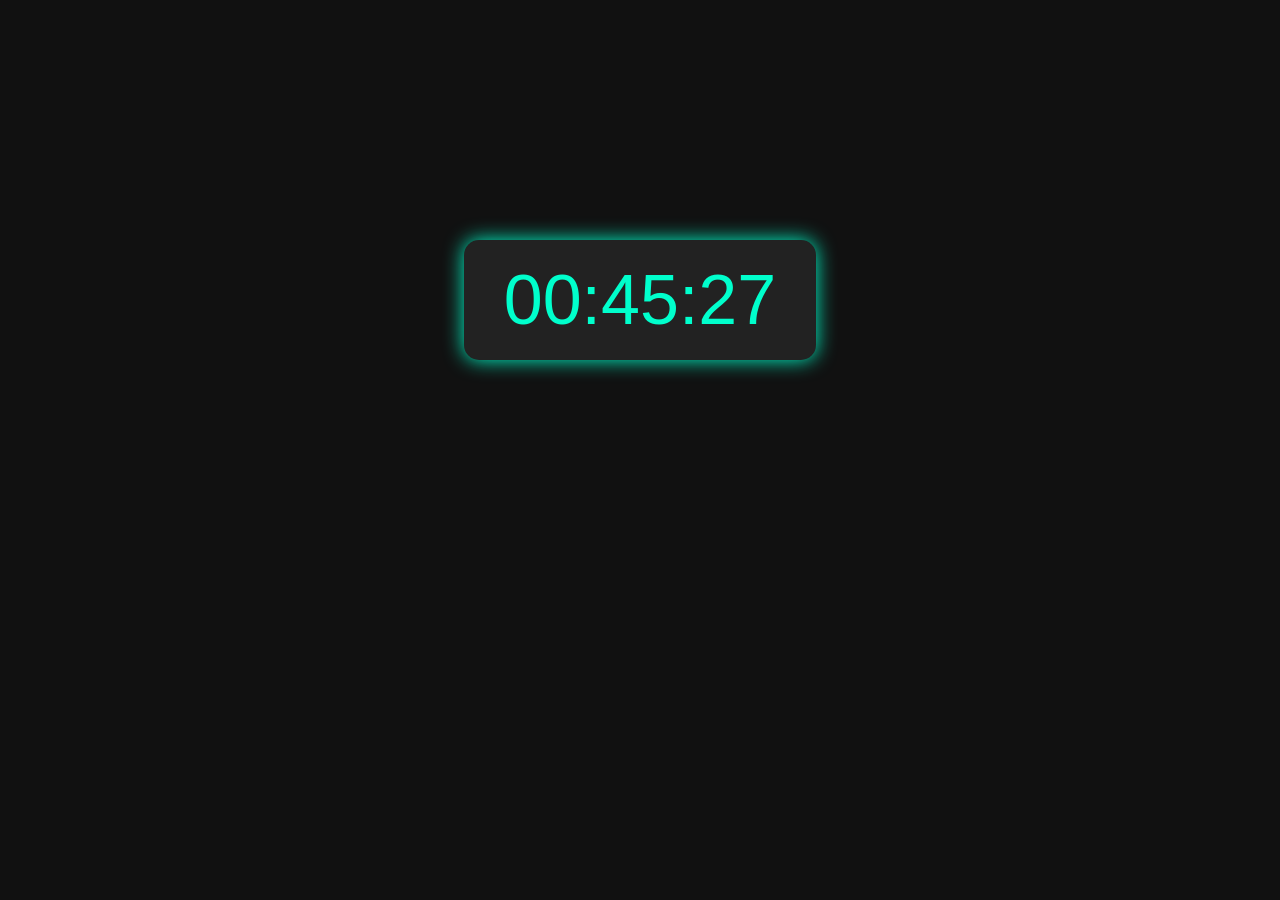
<file: digitalClock/index.html>
<!DOCTYPE html>
<html lang="en">
<head>
  <meta charset="UTF-8">
  <meta name="viewport" content="width=device-width, initial-scale=1.0">
  <title>digitalClock</title>
  <link rel="stylesheet" href="style.css">
</head>
<body>
  <div class="clock" id="clock">
    00:00:00
  </div>
  
  <script src="index.js"></script>
</body>
</html>
</file>
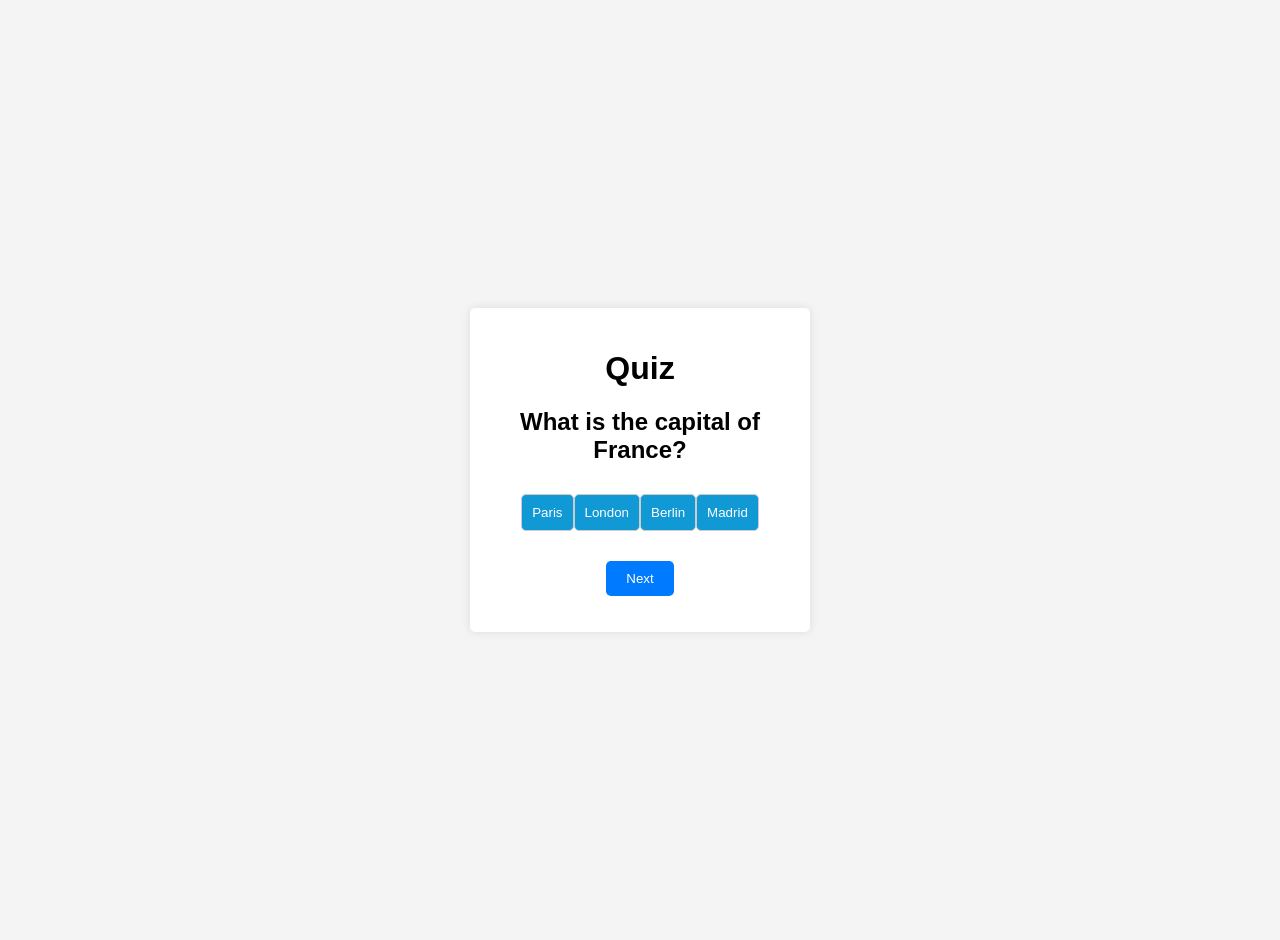
<file: quiz/index.html>
<!DOCTYPE html>
<html lang="en">
<head>
  <meta charset="UTF-8">
  <meta name="viewport" content="width=device-width, initial-scale=1.0">
  <title>Quiz</title>
  <link rel="stylesheet" href="style.css">
</head>
<body>
  <div class="container">
    <h1>Quiz</h1>
    <h2 id="question"></h2>
    <div id="options"></div>
    <button onclick="nextQuestion()">Next</button>
    <p id="score"></p>
  </div>
  <script src="script.js"></script>
</body>
</html>
</file>
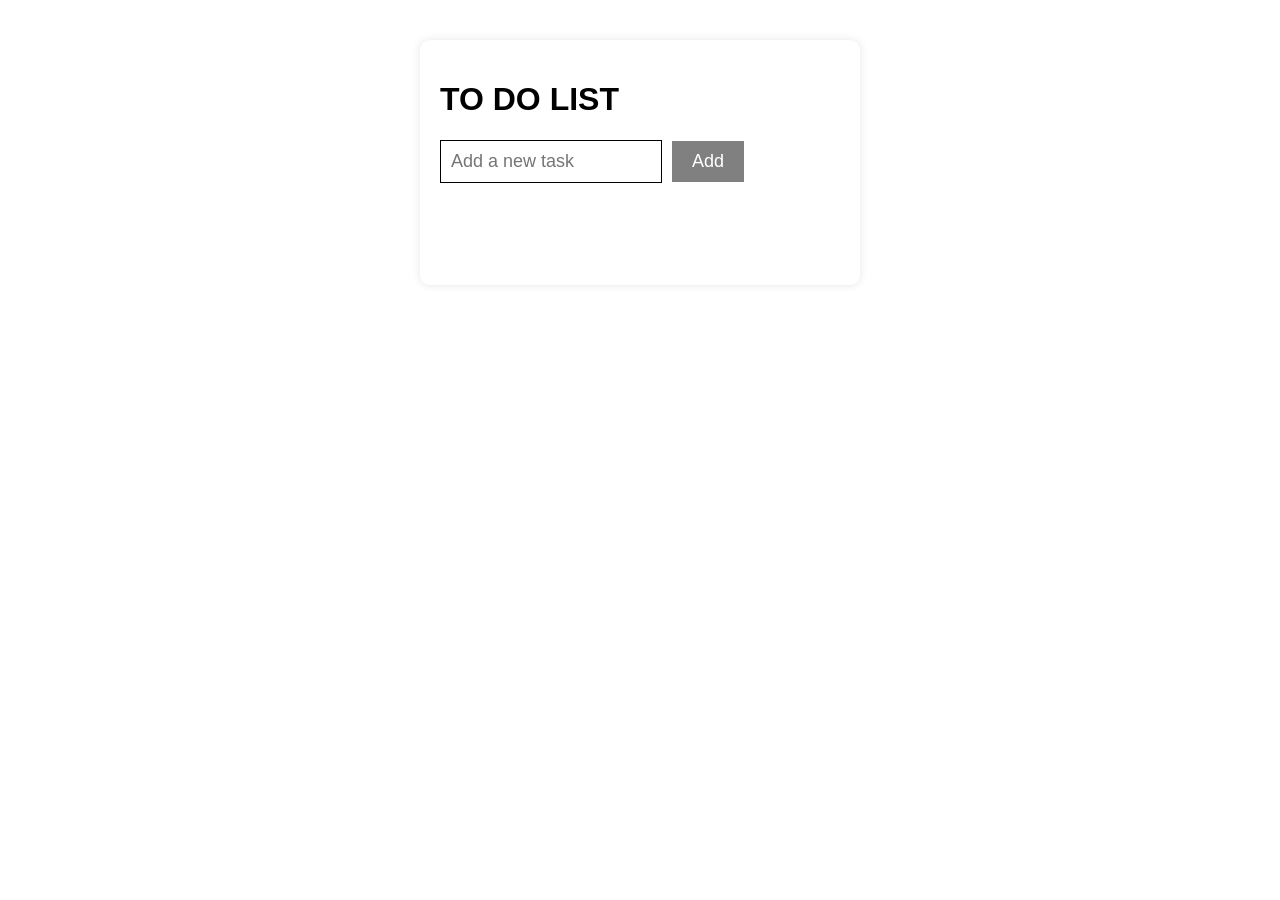
<file: to dolist/index.html>
<!DOCTYPE html>
<html lang="en">
<head>
  <meta charset="UTF-8">
  <meta name="viewport" content="width=device-width, initial-scale=1.0">
  <title>TO DO LIST</title>
  <link rel="stylesheet" href="style.css">
</head>
<body>
  <div class="container">
    <div class="header">
      <h1>TO DO LIST</h1>
    </div>
    <div class="input-section">
      <input type="text" id="input" placeholder="Add a new task">
      <button id="addButton" onclick="addTask()">Add</button>
    </div>
    <div class="task">
      <ul id="taskList"></ul>
    </div>
    
  </div>
  <script src="index.js"></script>
</body>
</html>
</file>
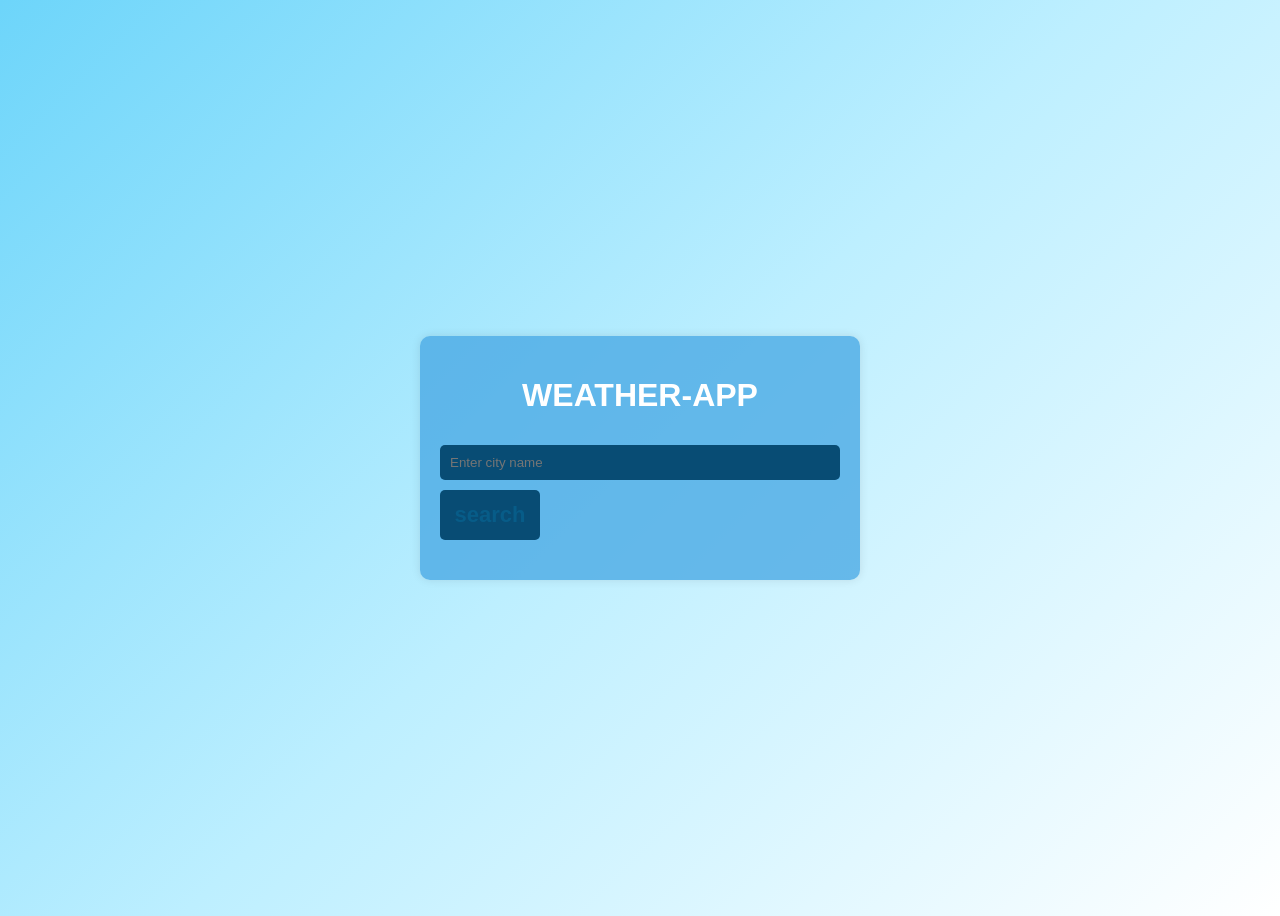
<file: weatherApp/index.html>
<!DOCTYPE html>
<html lang="en">
<head>
  <meta charset="UTF-8">
  <meta name="viewport" content="width=device-width, initial-scale=1.0">
  <title>WEATHER-APP</title>
  <link rel="stylesheet" href="style.css">
</head>
<body>
  <div class="container">
    <div class="header">
      <h1>WEATHER-APP</h1>
    </div>
    <div class="input-group">
      <input type="text" id="city" placeholder="Enter city name">
    </div>
    <button onclick="getWeather()">search</button>
    <div id="weather"></div>
  </div>
  <script src="script.js"></script>
</body>
</html>
</file>
<file: digitalClock/style.css>
body{
  display: flex;
  justify-content: center;
  align-items: center;
  background-color:#111;
  font-family: 'Franklin Gothic Medium', 'Arial Narrow', Arial, sans-serif;
  margin: 0;
  height: 600px;
}
.clock{
  font-size: 70px;
  color: #00ffcc;
  background-color: #222;
  padding: 20px 40px;
  border-radius: 15px;
  box-shadow: 0 0 20px #00ffcc;
}
</file>
<file: quiz/style.css>
body{
    font-family: Arial, sans-serif;
    display: flex;
    justify-content: center;
    align-items: center;
    height: 100vh;
    background-color: #f4f4f4;
    margin: 0;
    padding: 20px;
}

.container{
    background-color: #fff;
    padding: 20px;
    border-radius: 5px;
    box-shadow: 0 0 10px rgba(0,0,0,0.1);
    width: 300px;
    text-align: center;
}

button{
    background-color: #007BFF;
    color: white;
    border: none;
    padding: 10px 20px;
    border-radius: 5px;
    cursor: pointer;
    margin-top: 20px;
}

.option{
    border: 1px solid #ccc;
    background-color: #1099d4;
    padding: 10px;
    margin: 10px 0;
    border-radius: 5px;
    cursor: pointer;
}
.option:hover{
    background-color: #007BFF;
    color: white;
}
</file>
<file: to dolist/style.css>
body{
    display: flex;
    justify-content: center;
    align-items: center;
    font-family: 'Segoe UI', Tahoma, Geneva, Verdana, sans-serif;
    margin: 40px auto;
  }
  .container{
    width: 400px;
    background-color: white;
    padding: 20px;
    border-radius: 10px;
    box-shadow: 0 0 10px rgba(0,0,0,0.1);
  }
  .input-section{
    display: flex;
    align-items: center;
    margin-bottom: 20px;
  }
  .input-section input{
    display: flex;
    width: 50%;
    padding: 10px;
    margin-right: 10px;
    font-size: 18px;
    border: 1px solid black;
  }
  .input-section button{
    padding: 10px 20px;
    font-size: 18px;
    background-color: grey;
    color: white;
    border: none;
    cursor: pointer;
  }
  .input-section button:hover{
    background-color: black;
    transition: 0.4s;
  }
  .task{
    display: flex;
    justify-content: space-between;
    align-items: center;
    padding: 10px;
    margin-bottom: 10px;
  }
  #task-list{
    width: 200px;
  }
  .delete-btn{
    padding: 5px 10px;
    border-radius: 5px;
    font-size: 14px;
    background-color:black;
    color: white;
    border: none;
    cursor: pointer;
    margin-left: 10px;
  }
  .delete-btn:hover{
    background-color: grey;
    transition: 0.2s;
  }
  .completed{
    text-decoration: line-through;
    color: grey;
    background-color: lightgrey;
  }
  input[type="checkbox"]{
    margin-right: 10px;   
    accent-color: black;
  }
  li{
    max-width: 300px;
    display: flex;
    justify-content: space-between;
    align-items: center;
    padding: 10px;
    background-color: lightgrey;
  }
  label{
    display: flex;
    word-wrap: break-word; 
    word-break: break-word;
  }
</file>
<file: weatherApp/style.css>
body{
    background: linear-gradient(135deg, #6dd5fa,#bdefff,#ffffff);
    font-family: 'Segoe UI', Tahoma, Geneva, Verdana, sans-serif;
    display: flex;
    justify-content: center;
    align-items: center;
    height: 100vh;
}
.container{
    width: 400px;
    background-color: rgba(75, 170, 229, 0.8);
    margin: 100px auto;
    padding: 20px;
    border-radius: 10px;
    box-shadow: 0 0 10px rgba(0, 0, 0, 0.1);
}
h1{
    text-align: center;
    color: #fff;
}
input[type="text"]{
    color: #0e9fe7;
    width: 380px;
    padding: 10px;
    margin: 10px 0;
    border: none;
    border-radius: 5px;
    background-color: rgb(8, 76, 116);
}
button{
    font-weight: bold;
    font-size: 22px;
    object-fit: cover;
    width: 100px;
    height: 50px;
    padding: 10px;
    border: none;
    border-radius: 5px;
    background-color: rgb(8, 76, 116);
    color: #0688c045;
    cursor: pointer;
}
button:hover{
    background-color: rgb(8, 76, 116);
    color: #0688c0;
    font-size: 24px;
}
#weather{
    margin-top: 20px;
    text-align: center;
    color: #013d55;
}
h2{
    margin: 10px 0;
    color: #8bcee8;
}
</file>
